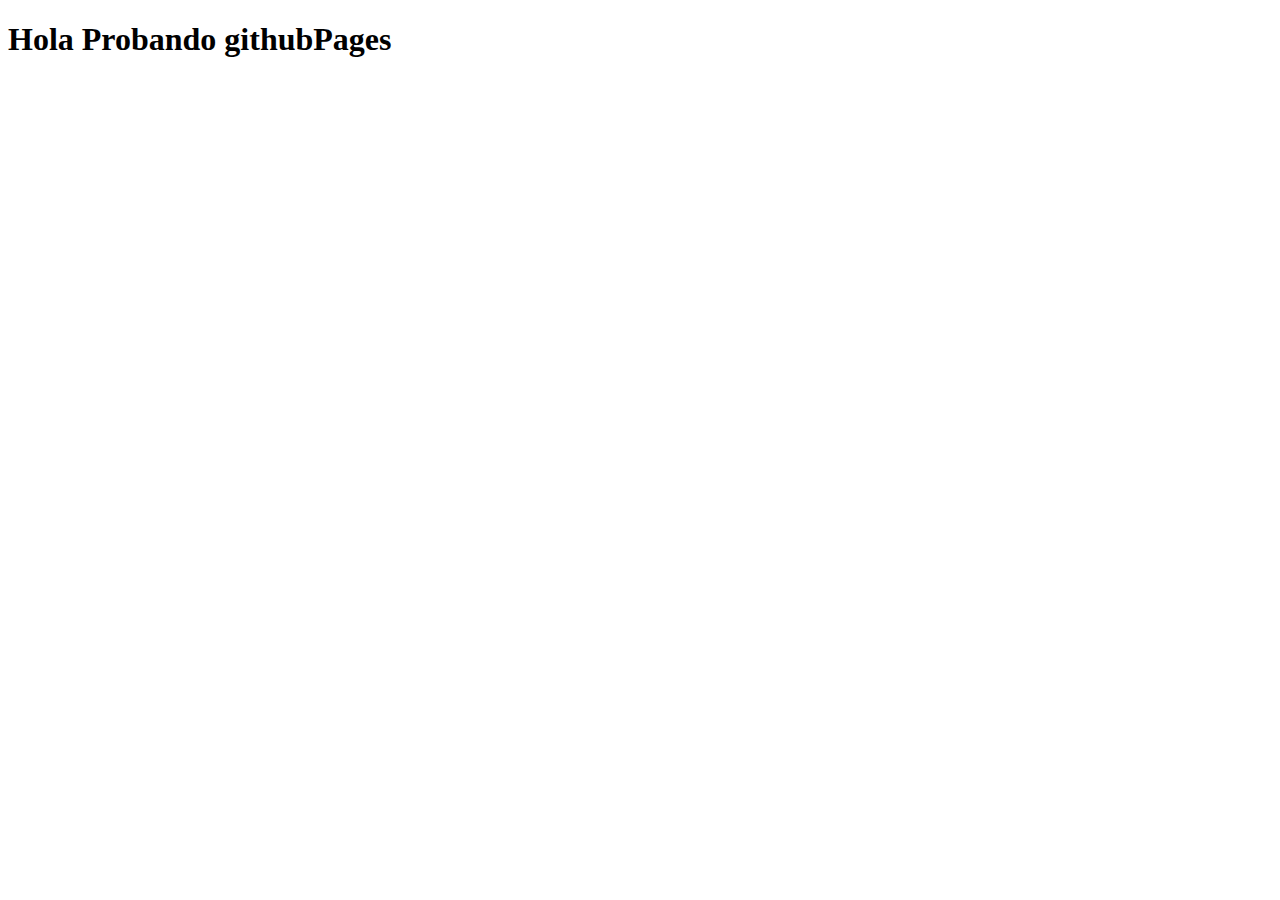
<file: index.html>
<!DOCTYPE html>
<html lang="en">
<head>
  <meta charset="UTF-8">
  <meta http-equiv="X-UA-Compatible" content="IE=edge">
  <meta name="viewport" content="width=device-width, initial-scale=1.0">
  <title>Document</title>
</head>
<body>
  <h1>Hola Probando githubPages</h1>
</body>
</html>
</file>
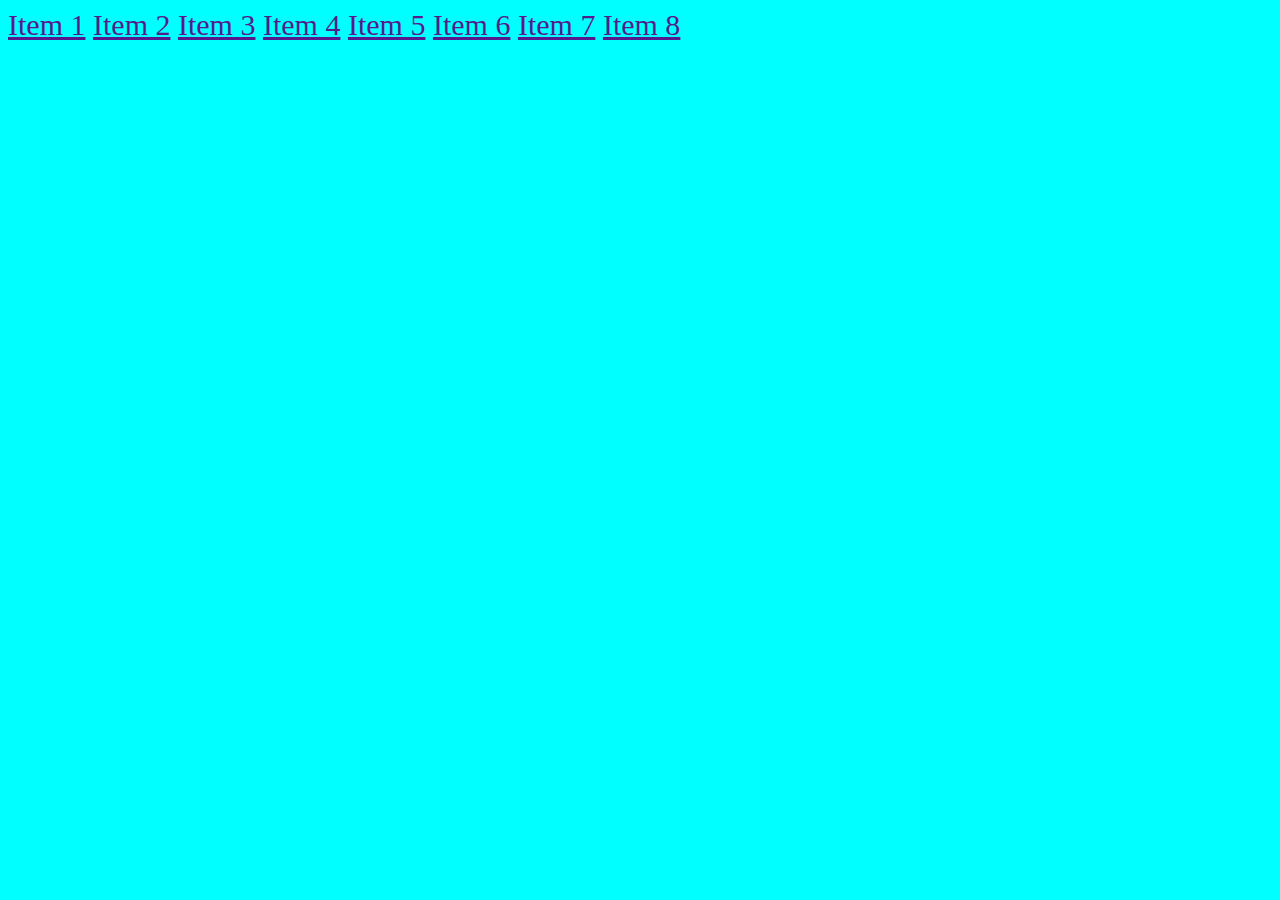
<file: bigo/index.html>
<!DOCTYPE html>
<html lang="en">
<head>
  <meta charset="UTF-8">
  <meta http-equiv="X-UA-Compatible" content="IE=edge">
  <meta name="viewport" content="width=device-width, initial-scale=1.0">
  <link href="./styless.css" rel="stylesheet">
  <title>Document</title>
</head>
<body>  
  <main>
    <a href="" class="link">Item 1</a>
    <a href="" class="link">Item 2</a>
    <a href="" class="link">Item 3</a>
    <a href="" class="link">Item 4</a>
    <a href="" class="link">Item 5</a>
    <a href="" class="link">Item 6</a>
    <a href="" class="link">Item 7</a>
    <a href="" class="link">Item 8</a>
  </main>
  <script src="./main.js"></script>
</body>
</html>
</file>
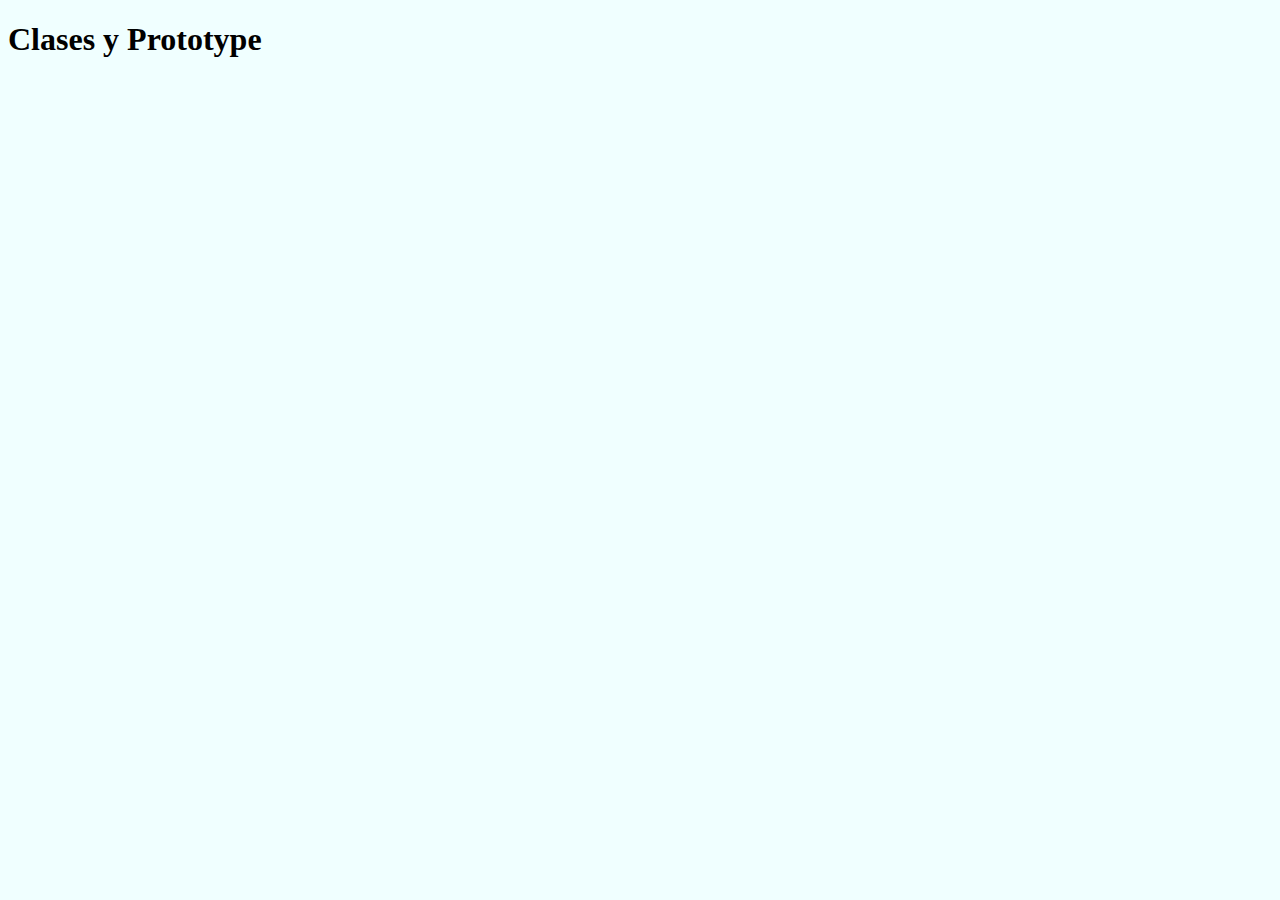
<file: Clases/index.html>
<!DOCTYPE html>
<html lang="en">
<head>
    <meta charset="UTF-8">
    <meta http-equiv="X-UA-Compatible" content="IE=edge">
    <meta name="viewport" content="width=device-width, initial-scale=1.0">
    <link rel="stylesheet" href="./style.css">
    <title>DOM + clases</title>
</head>
<body>
  <h1>Clases y Prototype</h1>
    

    <script src="./clases.js"></script>
</body>
</html>
</file>
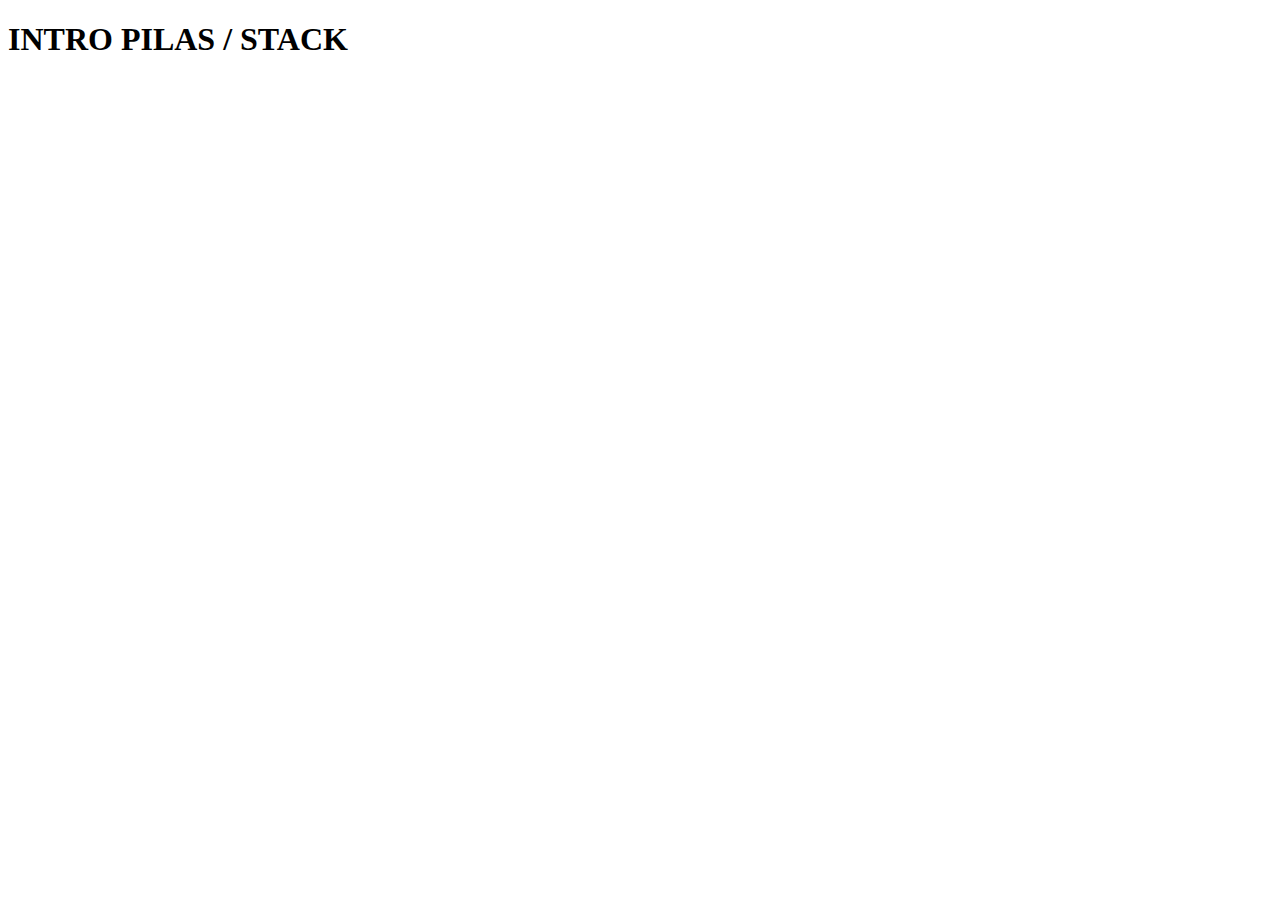
<file: intro_stack/index.html>
<!DOCTYPE html>
<html lang="en">
<head>
  <meta charset="UTF-8">
  <meta http-equiv="X-UA-Compatible" content="IE=edge">
  <meta name="viewport" content="width=device-width, initial-scale=1.0">
  <title>Document</title>
</head>
<body>
  <h1>INTRO PILAS / STACK </h1>
  
  <script src="stack.js"></script>
</body>
</html>
</file>
<file: bigo/styless.css>
*{
  background-color: aqua;
  font-size: 30px;
}

.active{
  background-color: red;
}
</file>
<file: Clases/style.css>
*{
  background-color: azure;
}
</file>
